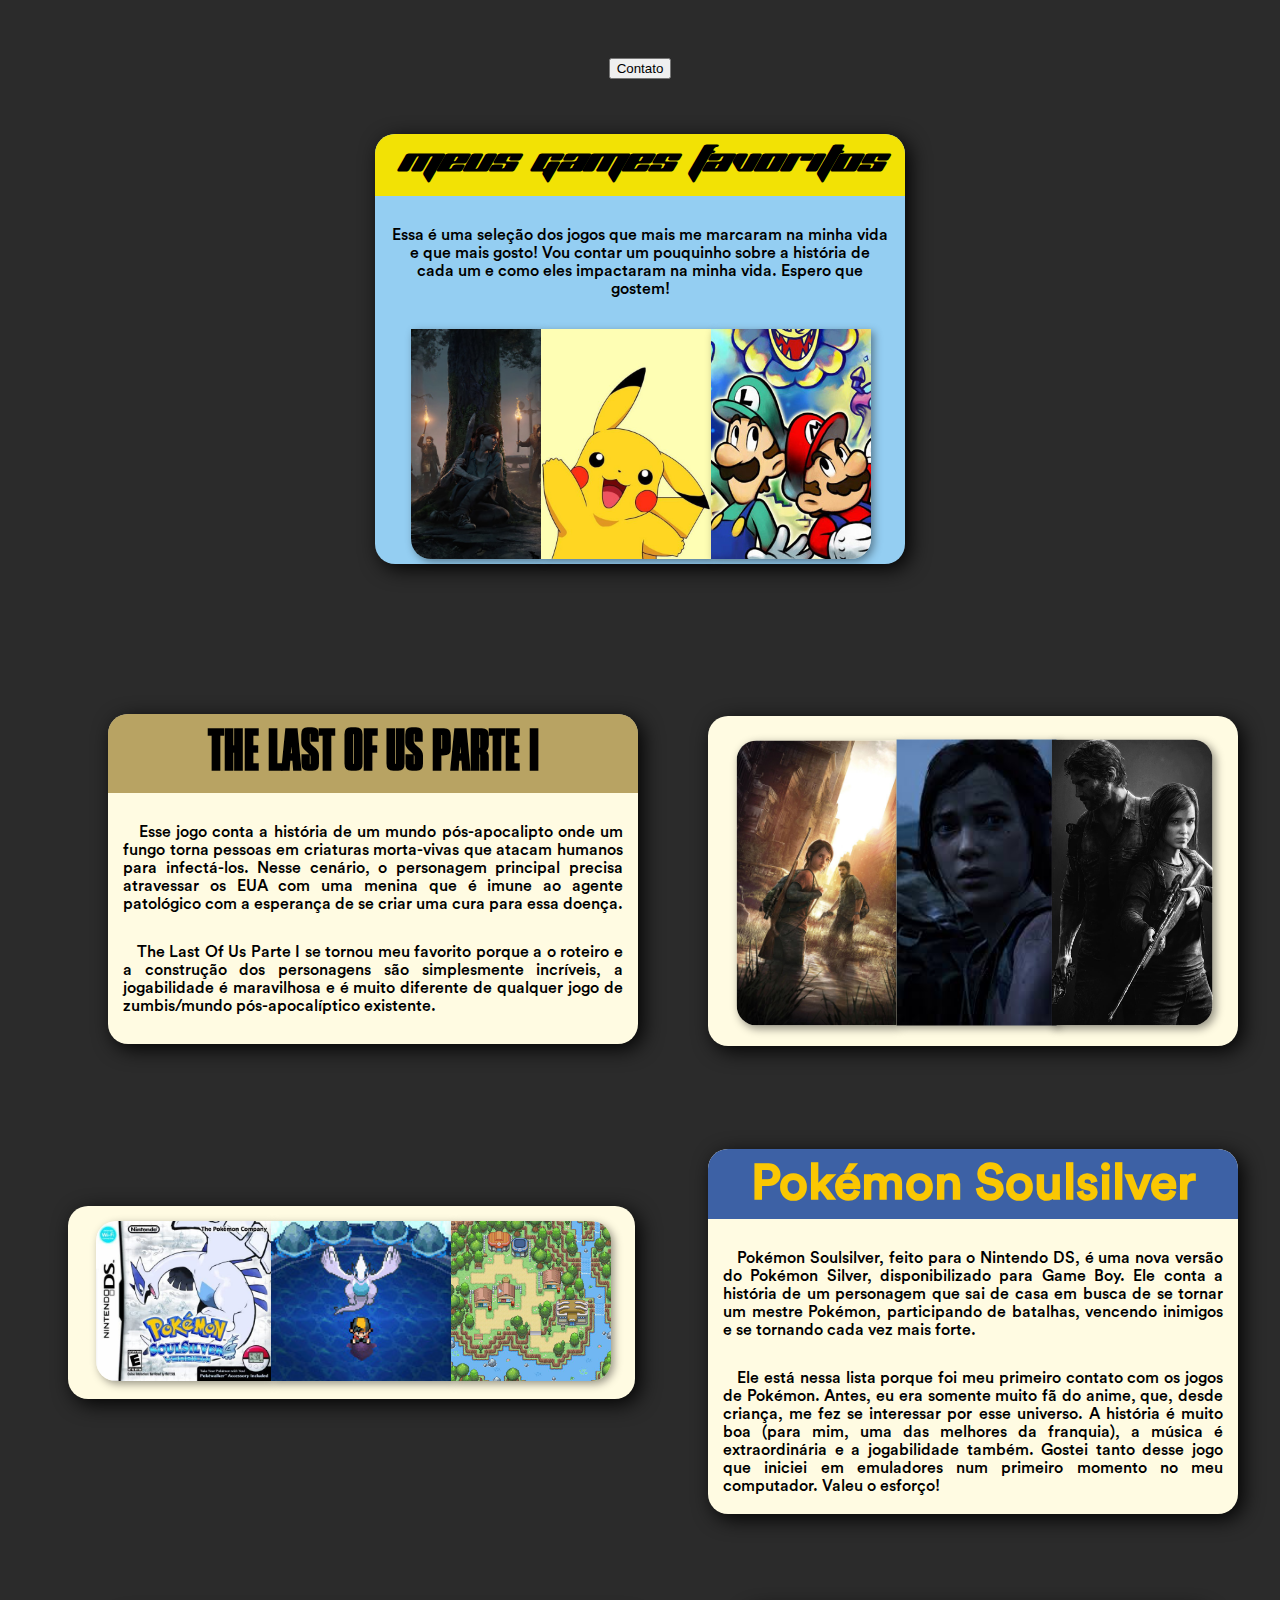
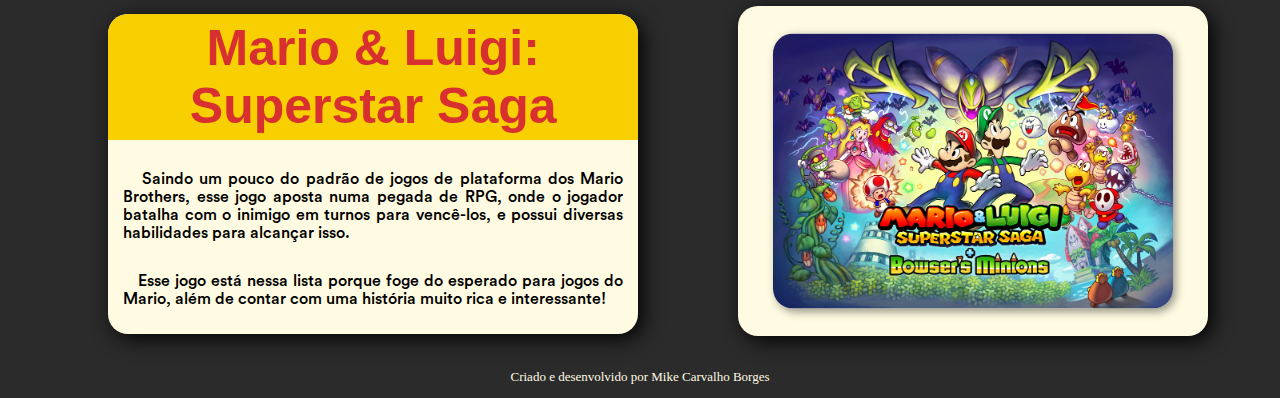
<file: index.html>
<!DOCTYPE html>
<html lang="pt-br">
<head>
    <meta charset="UTF-8">
    <meta http-equiv="X-UA-Compatible" content="IE=edge">
    <meta name="viewport" content="width=device-width, initial-scale=1.0">
    <title>Projeto Landing Page</title>
    <link rel="shortcut icon" href="favicon.ico" type="image/x-icon">
    <link rel="stylesheet" href="style.css">
</head>
<body>
    <header>
        <a href="contato.html">
            <button type="button">Contato</button>
        </a>
    </header>
    
    <main>
        <div id="caixaprincipal">
            <h1>Meus games favoritos</h1>
        
            <p>
                Essa é uma seleção dos jogos que mais me marcaram na minha vida e que mais gosto! Vou contar um pouquinho sobre a história de cada um e como eles impactaram na minha vida. Espero que gostem!
            </p>
            <picture>
                <img src="imagens/ellie.jpg" alt="ellie em the last of us parte 2" class="ellie">
                <img src="imagens/pikachu.jpg" alt="pokémon pikachu em um fundo amarelo" class="pikachu">
                <img src="imagens/mario bros..png" alt="imagem de Mario e Luigi" class="marioeluigi">
            </picture>
        </div>

        <section id="thelastofus">
            <div id="tlou">
                <h1>THE LAST OF US PARTE I</h1>
            
                <p id="texto-tlou1">
                    &nbsp&nbsp&nbspEsse jogo conta a história de um mundo pós-apocalipto onde um fungo torna pessoas em criaturas morta-vivas que atacam humanos para infectá-los. Nesse cenário, o personagem principal precisa atravessar os EUA com uma menina que é imune ao agente patológico com a esperança de se criar uma cura para essa doença.
                </p>
                <p id="texto-tlou2">
                    &nbsp&nbsp&nbspThe Last Of Us Parte I se tornou meu favorito porque a o roteiro e a construção dos personagens são simplesmente incríveis, a jogabilidade é maravilhosa e é muito diferente de qualquer jogo de zumbis/mundo pós-apocalíptico existente.
                </p>
            </div>
            
            <div id="imagenstlou">
                <picture>
                    <img src="imagens/tlou 1.jpg" alt="ellie e joel olhando para trás" class="tlou1">
                    <img src="imagens/tlou 2.jpg" alt="ellie" class="tlou2">
                    <img src="imagens/tlou 3.jpg" alt="ellie e joel" class="tlou3">
                </picture>
            </div>
        </section>

        
            <section id="pokemon">
            <div id="imagenspkmn">
                <picture>
                    <img src="imagens/pkmn1.jpg" alt="capa de Pokékon Soulsilver" class="pkmn1">
                    <img src="imagens/pkmn2.jpg" alt="personagem principal de Pokemon Soulsilver à frente de Lugia" class="pkmn2">
                    <img src="imagens/pkmn3.jpg" alt="batalha Pokémon de Quilava contra Steelix" class="pkmn3">
                </picture>
            </div>
        </section>
        

        <section id="soulsilver">
                <h1>Pokémon Soulsilver</h1>

                <p id="texto-pkmn1">
                    &nbsp&nbsp&nbspPokémon Soulsilver, feito para o Nintendo DS, é uma nova versão do Pokémon Silver, disponibilizado para Game Boy. Ele conta a história de um personagem que sai de casa em busca de se tornar um mestre Pokémon, participando de batalhas, vencendo inimigos e se tornando cada vez mais forte.
                </p>

                <p id="texto-pkmn2">
                    &nbsp&nbsp&nbspEle está nessa lista porque foi meu primeiro contato com os jogos de Pokémon. Antes, eu era somente muito fã do anime, que, desde criança, me fez se interessar por esse universo. A história é muito boa (para mim, uma das melhores da franquia), a música é extraordinária e a jogabilidade também. Gostei tanto desse jogo que iniciei em emuladores num primeiro momento no meu computador. Valeu o esforço!
                </p>
        </section>

        <section id="marioandluigi">
            <h1>Mario & Luigi: Superstar Saga</h1>

            <p>&nbsp&nbsp&nbspSaindo um pouco do padrão de jogos de plataforma dos Mario Brothers, esse jogo aposta numa pegada de RPG, onde o jogador batalha com o inimigo em turnos para vencê-los, e possui diversas habilidades para alcançar isso.</p>

            <p>&nbsp&nbsp&nbspEsse jogo está nessa lista porque foge do esperado para jogos do Mario, além de contar com uma história muito rica e interessante!</p>
        </section>

        <div id="imagensmario">
            <picture>
                <img src="imagens/mario2.jpg" alt="imagem da capa do jogo de Mario & Luigi: Superstar Saga" class="mario1">
            </picture>
        </div>
        
        
    </main>

    <footer>
        <p>Criado e desenvolvido por Mike Carvalho Borges</p>
    </footer>
</body>
</html>
</file>
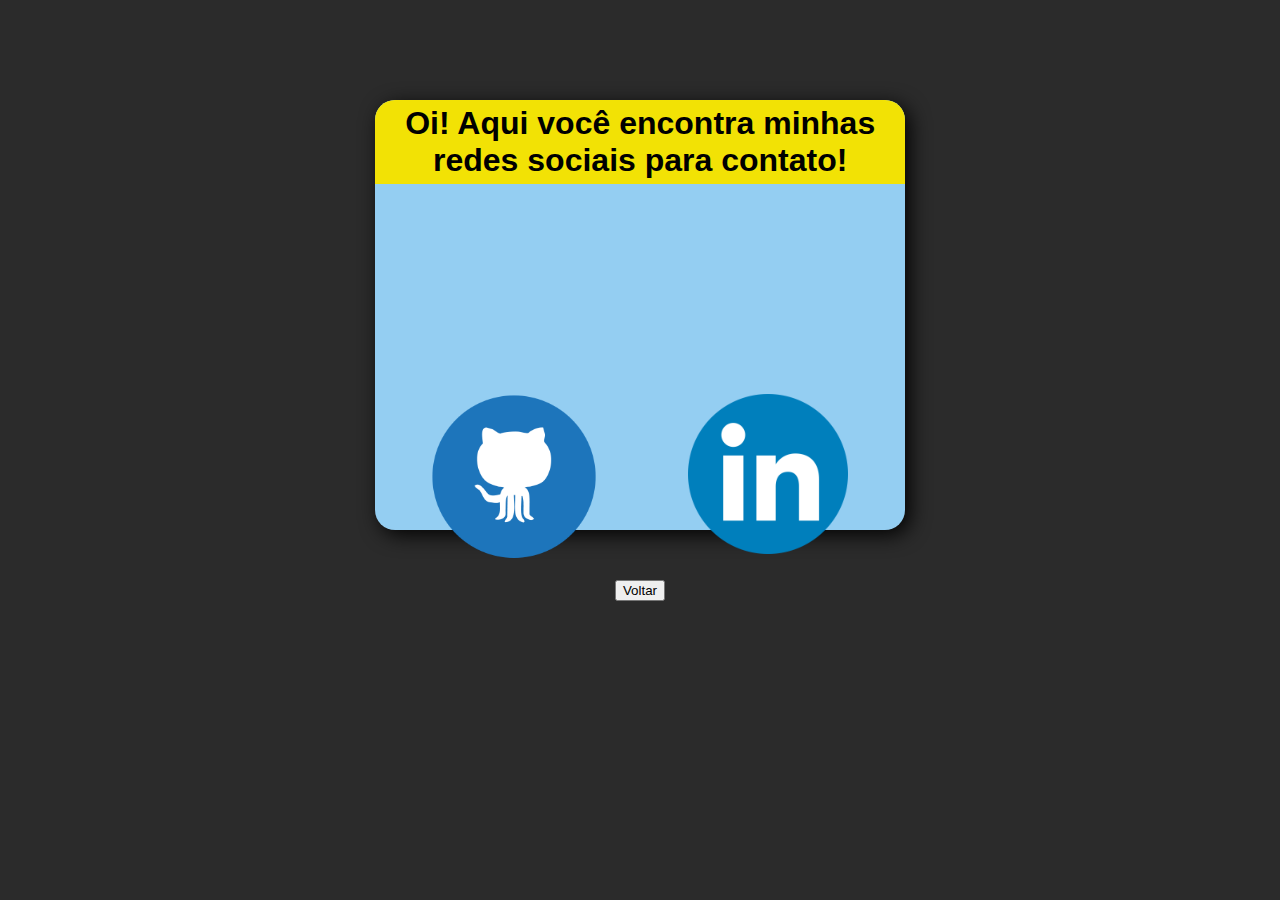
<file: contato.html>
<!DOCTYPE html>
<html lang="pt-br">
<head>
    <meta charset="UTF-8">
    <meta http-equiv="X-UA-Compatible" content="IE=edge">
    <meta name="viewport" content="width=device-width, initial-scale=1.0">
    <title>Contato</title>
    <link rel="stylesheet" href="contato.css">
</head>
<body>
    <div>
        <h1>Oi! Aqui você encontra minhas redes sociais para contato!</h1>
    </div>

    <picture>
        <a href="https://www.linkedin.com/in/mikecarvalhoborges/"><img src="imagens/linkedin.png" alt="logo do Linkedin" class="linkedin"></a>

        <a href="https://github.com/mikecarvalhoborges"><img src="imagens/GitHub-Mark.png" alt="logo do Github" class="github"></a>
    </picture>

    <footer>
        <a href="index.html"><button type="button">Voltar</button></a>
    </footer>
</body>
</html>
</file>
<file: style.css>
@charset "UTF-8";
@font-face {
    font-family: 'planet kosmos';
    src: url('fontes/planet kosmos.TTF') format('truetype');
    font-weight: normal;
    font-style: normal;
}
@font-face {
    font-family: 'circular';
    src: url(fontes/CircularStd-Medium.otf) format('opentype');
    font-weight: normal;
    font-style: normal;
}
@font-face {
    font-family: 'Press Gothic Pro';
    src: url(fontes/Press\ Gothic\ Pro.ttf) format('truetype');
    font-weight: normal;
    font-style: normal;
}

body {
    background-color: #2b2b2b;   
}

header {
    text-align: center;
    padding-top: 50px;
    margin-bottom: -45px;
}

hr {
    height: 1px;
    border: none;
    background-color: rgb(87, 86, 86);
}

#caixaprincipal {
    background-color: #94CEF2;
    text-align: center;
    border-radius: 20px;
    padding: 15px;
    width: 500px;
    height: 400px;
    margin: auto;
    margin-top: 100px;
    box-shadow: 5px 5px 20px #000000ee;
}

#caixaprincipal > h1 {
    background-color: #F2E205;
    padding: 5px;
    margin: -14.6px -15px 0 -14.6px;
    color: black;
    font-family: 'planet kosmos', Times, serif;
    border-radius: 20px 20px 0px 0px;
}

#caixaprincipal > p {
    font-family: 'circular', Times, serif;
    color: #000000;
    margin-bottom: -84px;
    margin-top: 30px;
    line-height: 18px;
}


picture {
    margin: auto;
}

.ellie {
    height: 230px;
    margin-top: 115px;
    margin-left: 2px;
    border-bottom-left-radius: 20px;
    box-shadow: 3px 3px 8px #00000067;
}

.pikachu {
    height: 230px;
    margin-left: -4px;    
    margin-top: 115px;
    box-shadow: 3px 3px 8px #00000067;
}

.marioeluigi {
    height: 230px;
    margin-left: -4px;
    border-bottom-right-radius: 20px;
    margin-top: 115px;
    box-shadow: 3px 3px 8px #00000067;
}

#tlou {
    background-color: #fffbe2;
    border-radius: 20px;
    padding: 15px;
    width: 500px;
    height: 300px;
    margin: 100px;
    margin-top: 150px;
    box-shadow: 5px 5px 20px #000000ee;
}

#tlou > h1 {
    text-align: center;
    background-color: #92731fa6;
    padding: 5px;
    margin: -14.6px -15px 0 -14.6px;
    color: black;
    font-family: 'Press Gothic Pro', Times, serif;
    font-size: 50px;
    border-radius: 20px 20px 0px 0px;
}

#tlou > p {
    font-family: 'circular', Times, serif;
    color: #000000;
    margin-top: 30px;
    line-height: 18px;
    text-align: justify;
}

#imagenstlou {
    background-color: #fffbe2;
    border-radius: 20px;
    padding: 15px;
    width: 500px;
    height: 300px;
    box-shadow: 5px 5px 20px #000000ee;
    margin-left: 700px;
    margin-top: -428px;
    position: relative;
}

#imagenstlou > picture {
    margin: auto;
    position: absolute;
    left: 50%;
    top: 50%;
    transform: translate(-51%, -46%);
    
}

.tlou1 {
    border-radius: 20px 0px 0px 20px;
    width: 160px;
    margin-left: 13px;
    box-shadow: 3px 3px 8px #00000067;
}

.tlou2 {
    width: 160px;
    margin-left: -4px;
    box-shadow: 3px 3px 8px #00000067;
}

.tlou3 {
    border-radius: 0px 20px 20px 0px;
    width: 161px;
    margin-left: 328px;
    margin-top: -3000px;
    margin-bottom: 18px;
    box-shadow: 3px 3px 8px #00000067;
}

#imagenspkmn {
    background-color: #fffbe2;
    border-radius: 20px;
    padding: 15px;
    width: 537px;
    height: 163px;
    box-shadow: 5px 5px 20px #000000ee;
    margin-top: 160px;
    margin-left: 60px; 
    margin-bottom: -400px;
   
}

#imagenspkmn > picture {
    margin-left: -163px;  
    margin-top: 150px;
}

.pkmn1 {
    border-radius: 20px 0px 0px 20px;
    width: 175px;
    margin-left: 176px;
    box-shadow: 3px 3px 8px #00000067;
}

.pkmn2 {
    width: 180px;
    margin-left: -4px;
    box-shadow: 3px 3px 8px #00000067;
}

.pkmn3 {
    border-radius: 0px 20px 20px 0px;
    width: 160px;
    margin-left: 368px;
    margin-top: -164px;
    margin-bottom: 18px;
    box-shadow: 3px 3px 8px #00000067;
}

#soulsilver {
    background-color: #fffbe2;
    border-radius: 20px;
    padding: 15px;
    width: 500px;
    height: 335px;
    margin-top: 150px;
    margin-left: 700px;
    box-shadow: 5px 5px 20px #000000ee;
}

#soulsilver > h1 {
    text-align: center;
    background-color: #3D61A5;
    padding: 5px;
    margin: -14.6px -15px 0 -14.6px;
    color: #FAC702;
    font-family: 'circular', Times, serif;
    font-size: 50px;
    border-radius: 20px 20px 0px 0px;
}

#soulsilver > p {
    font-family: 'circular', Times, serif;
    color: #000000;
    margin-top: 30px;
    line-height: 18px;
    text-align: justify;
}

footer {
    text-align: center;
    color: rgb(255, 250, 226);
    font-family: 'roboto';
    font-size: 13px;
    padding-top: 20px;
}

#marioandluigi {
    background-color: #fffbe2;
    border-radius: 20px;
    padding: 15px;
    width: 500px;
    height: 290px;
    margin: 100px;
    margin-left: 100px;
    box-shadow: 5px 5px 20px #000000ee;
}

#marioandluigi > h1 {
    text-align: center;
    background-color: #F8CF00;
    padding: 5px;
    margin: -14.6px -15px 0 -14.6px;
    color: #d83030;
    font-family: Helvetica, sans-serif, Times;
    font-size: 50px;
    border-radius: 20px 20px 0px 0px;
}

#marioandluigi > p {
    font-family: 'circular', Times, serif;
    color: #000000;
    margin-top: 30px;
    line-height: 18px;
    text-align: justify;
}

#imagensmario {
    background-color: #fffbe2;
    border-radius: 20px;
    padding: 15px;
    width: 440px;
    height: 300px;
    box-shadow: 5px 5px 20px #000000ee;
    margin-left: 730px;
    margin-top: -428px;
    position: relative;
}

.mario1 {
    border-radius: 20px 20px 20px 20px;
    width: 400px;
    
    margin-left: 13px;
    box-shadow: 3px 3px 8px #00000067;
    margin: auto;
    position: absolute;
    left: 50%;
    top: 50%;
    transform: translate(-50%, -50%);
}
</file>
<file: contato.css>
body {
    background-color: #2b2b2b;   
}

div {
    background-color: #94CEF2;
    text-align: center;
    border-radius: 20px;
    padding: 15px;
    width: 500px;
    height: 400px;
    margin: auto;
    margin-top: 100px;
    box-shadow: 5px 5px 20px #000000ee;
}


div > h1 {
    color: white;
    background-color: #F2E205;
    padding: 5px;
    margin: -14.6px -15px 0 -14.6px;
    color: black;
    font-family: helvetica, arial;
    border-radius: 20px 20px 0px 0px;
}

.linkedin {
    position: absolute;
    left: 50%;
    top: 50%;
    transform: translate(30%, -35%);
    width: 160px;
}

.github {
    width: 180px;
    position: absolute;
    left: 50%;
    top: 50%;
    transform: translate(-120%, -35%);
}

footer {
    padding: 50px;
    text-align: center;
}
</file>
